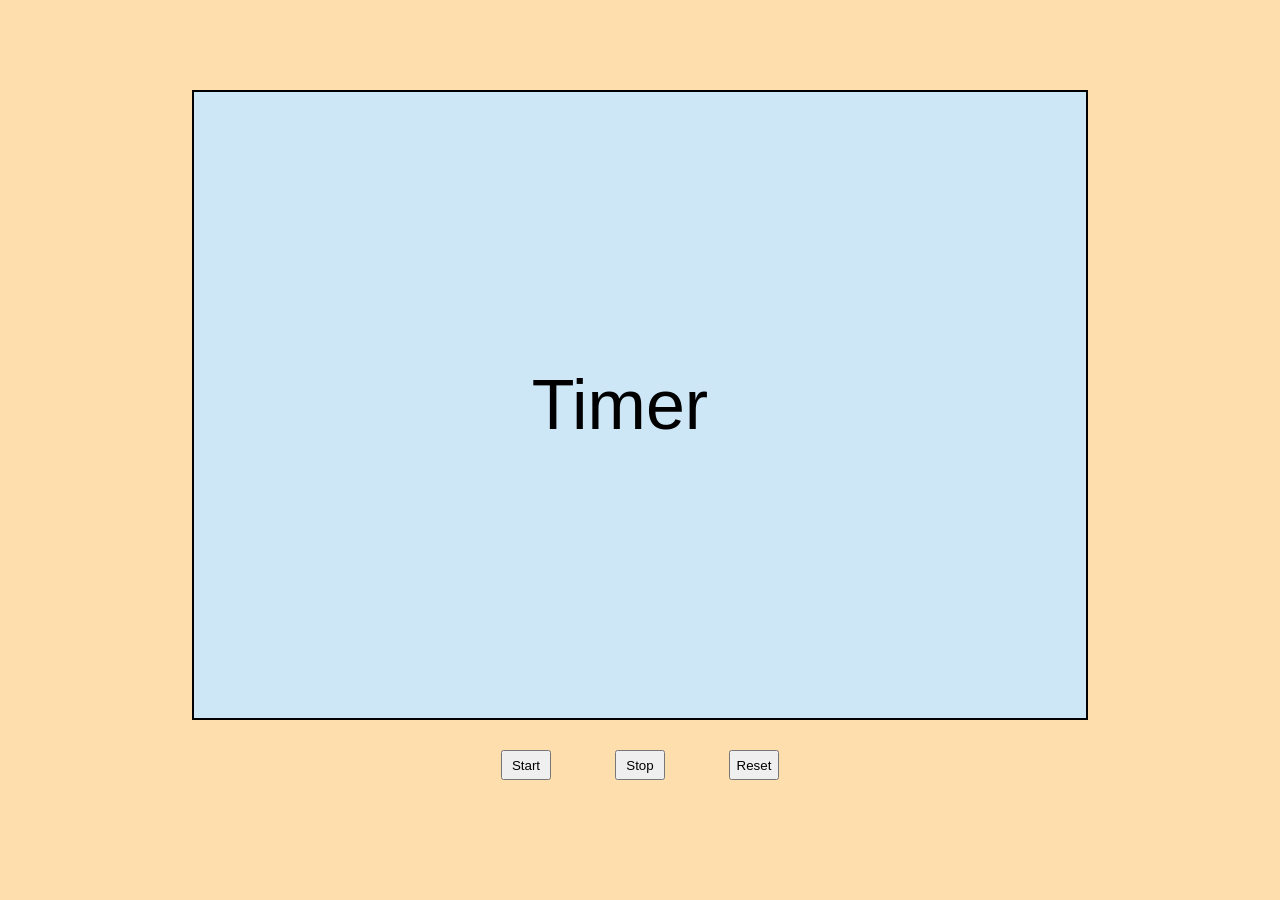
<file: 11_Asynchronus/index.html>
<!DOCTYPE html>
<html lang="en">
<head>
    <meta charset="UTF-8">
    <meta name="viewport" content="width=device-width, initial-scale=1.0">
    <title>Asynchronus</title>
    <link rel="stylesheet" href="style.css">
    <script src="script.js" defer></script>
</head>
<body>
    <div id="parent">
        <div class="child">Timer <h5></h5></div>
    </div>
    <div id="button">
        <button id="start">Start</button>
        <button id="stop">Stop</button>
        <button id="reset">Reset</button>
    </div>
    
</body>
</html>
</file>
<file: 11_Asynchronus/style.css>
*{
    margin:0px;
    padding:0px;
    box-sizing: border-box;
}

html,body{
    height:100%;
    width:100%;
    display:flex;
    flex-direction: column;
    justify-content:center;
    align-items:center;
    background-color: rgb(253, 222, 172);
}

#parent{
    width:70%;
    height:70%;
    border:2px solid black;
    background-color: rgb(206, 231, 247);
    display:flex;
    justify-content: center;
    align-items: center;
    font-size:100px;
}

#button button{
    height:30px;
    width:50px;
    margin:30px;
}

.child{
    display:flex;
    justify-content: center;
    align-items: center;
    font-family:Impact, Haettenschweiler, 'Arial Narrow Bold', sans-serif;
    font-size:70px;
    column-gap: 40px;
}

.child h5{
    font-family: 'Lucida Sans', 'Lucida Sans Regular', 'Lucida Grande', 'Lucida Sans Unicode', Geneva, Verdana, sans-serif;
    font-size: 40px;
    margin-top: 10px;
}
</file>
